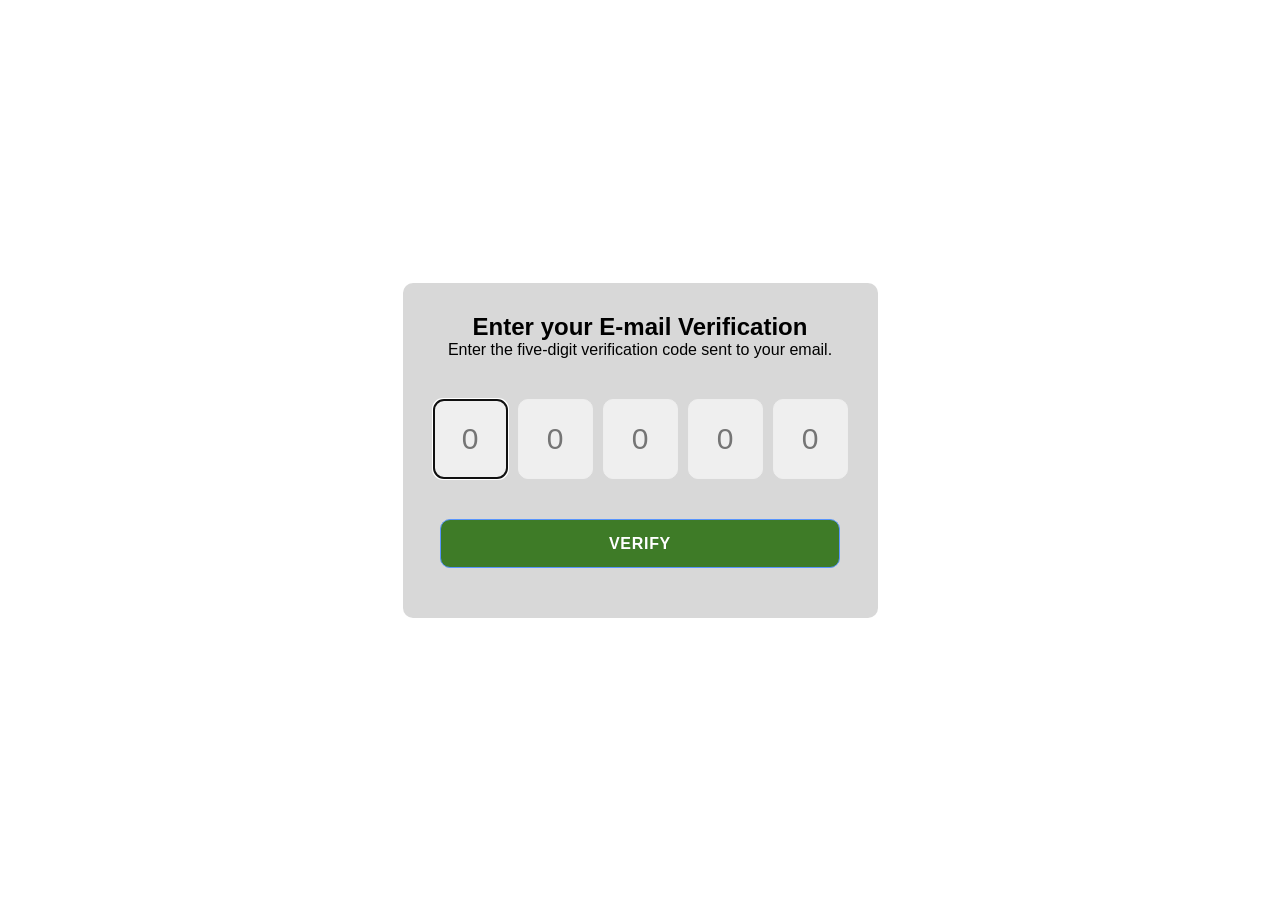
<file: otp.html>
<!DOCTYPE html>
<html lang="en">
  <head>
    <meta charset="UTF-8" />
    <meta name="viewport" content="width=device-width, initial-scale=1.0" />
    <link rel="stylesheet" href="CSS_JS_IMAGE/style.css" />
    <title>FINALS IN SIA</title>
    <link rel="icon" href="CSS_JS_IMAGE/log.svg">
  </head>
  <body>
<section class="verification">
  <div class="vcontainer">
    <h2>Enter your E-mail Verification</h2>


    <p>
    Enter the five-digit verification code sent to your email.
    </p>
    <div class="code-container">
      <input type="number" class="code" placeholder="0" min="0" max="9" required>
      <input type="number" class="code" placeholder="0" min="0" max="9" required>
      <input type="number" class="code" placeholder="0" min="0" max="9" required>
      <input type="number" class="code" placeholder="0" min="0" max="9" required>
      <input type="number" class="code" placeholder="0" min="0" max="9" required>
    </div>
    <div>
      <button type="button" class="btn btn-primary">Verify</button>
    </div>
  </div>
</section>
<script>
  const codes = document.querySelectorAll('.code');
  codes[0].focus();

  codes.forEach((code, idx) => {
    code.addEventListener('keydown', (e) => {
      if (e.key >= 0 && e.key <= 9) {
        codes[idx].value = '';
        setTimeout(() => codes[idx + 1]?.focus(), 10);
      } else if (e.key === 'Backspace') {
        setTimeout(() => codes[idx - 1]?.focus(), 10);
      }
    });
  });

  document.querySelector(".btn-primary").addEventListener("click", () => {
    const enteredOtp = Array.from(codes).map((input) => input.value).join("");
    const storedOtp = localStorage.getItem("otp");

    if (enteredOtp === storedOtp) {
      alert("OTP verified successfully!");
      localStorage.removeItem("otp");
      window.location.href = "dashboard.html";
    } else {
      alert("Invalid OTP. Please try again.");
    }
  });
</script>
</body>
</html>
</file>
<file: CSS_JS_IMAGE/style.css>
@import url("https://fonts.googleapis.com/css2?family=Poppins:wght@200;300;400;500;600;700;800&display=swap");

* {
  margin: 0;
  padding: 0;
  box-sizing: border-box;
}

body,
input {
  font-family: "Poppins", sans-serif;
}

  /*=============== LOGIN FORM ================*/
.container {
  position: relative;
  width: 100%;
  background-color: #fff;
  min-height: 100vh;
  overflow: hidden;
}

.forms-container {
  position: absolute;
  width: 100%;
  height: 100%;
  top: 0;
  left: 0;
}

.signin-signup {
  position: absolute;
  top: 50%;
  transform: translate(-50%, -50%);
  left: 75%;
  width: 50%;
  transition: 1s 0.7s ease-in-out;
  display: grid;
  grid-template-columns: 1fr;
  z-index: 5;
}

form {
  display: flex;
  align-items: center;
  justify-content: center;
  flex-direction: column;
  padding: 0rem 5rem;
  transition: all 0.2s 0.7s;
  overflow: hidden;
  grid-column: 1 / 2;
  grid-row: 1 / 2;
}

form.sign-up-form {
  opacity: 0;
  z-index: 1;
}

form.sign-in-form {
  z-index: 2;
}

.title {
  font-size: 2.2rem;
  color: #444;
  margin-bottom: 10px;
}

.input-field {
  max-width: 380px;
  width: 100%;
  background-color: #f0f0f0;
  margin: 10px 0;
  height: 55px;
  border-radius: 55px;
  display: grid;
  grid-template-columns: 15% 85%;
  padding: 0 0.4rem;
  position: relative;
}

.input-field i {
  text-align: center;
  line-height: 55px;
  color: #acacac;
  transition: 0.5s;
  font-size: 1.1rem;
}

.input-field input {
  background: none;
  outline: none;
  border: none;
  line-height: 1;
  font-weight: 600;
  font-size: 1.1rem;
  color: #333;
}

.input-field input::placeholder {
  color: #aaa;
  font-weight: 500;
}

.social-text {
  padding: 0.7rem 0;
  font-size: 1rem;
}

.social-media {
  display: flex;
  justify-content: center;
}

.social-icon {
  height: 46px;
  width: 46px;
  display: flex;
  justify-content: center;
  align-items: center;
  margin: 0 0.45rem;
  color: #333;
  border-radius: 50%;
  border: 1px solid #333;
  text-decoration: none;
  font-size: 1.1rem;
  transition: 0.3s;
}

.social-icon:hover {
  color: #3E7B27;
  border-color: #3E7B27;
}

.btn {
  width: 150px;
  background-color: #3E7B27;
  border: none;
  outline: none;
  height: 49px;
  border-radius: 49px;
  color: #fff;
  text-transform: uppercase;
  font-weight: 600;
  margin: 10px 0;
  cursor: pointer;
  transition: 0.5s;
}

.btn:hover {
  background-color: #3E7B27;
}
.panels-container {
  position: absolute;
  height: 100%;
  width: 100%;
  top: 0;
  left: 0;
  display: grid;
  grid-template-columns: repeat(2, 1fr);
}

.container:before {
  content: "";
  position: absolute;
  height: 2000px;
  width: 2000px;
  top: -10%;
  right: 48%;
  transform: translateY(-50%);
  background-image: linear-gradient(-45deg, #3E7B27 0%, #04befe 100%);
  transition: 1.8s ease-in-out;
  border-radius: 50%;
  z-index: 6;
}

.image {
  width: 100%;
  transition: transform 1.1s ease-in-out;
  transition-delay: 0.4s;
}

.panel {
  display: flex;
  flex-direction: column;
  align-items: flex-end;
  justify-content: space-around;
  text-align: center;
  z-index: 6;
}

.left-panel {
  pointer-events: all;
  padding: 3rem 17% 2rem 12%;
}

.right-panel {
  pointer-events: none;
  padding: 3rem 12% 2rem 17%;
}

.panel .content {
  color: #fff;
  transition: transform 0.9s ease-in-out;
  transition-delay: 0.6s;
}

.panel h3 {
  font-weight: 600;
  line-height: 1;
  font-size: 1.5rem;
}

.panel p {
  font-size: 0.95rem;
  padding: 0.7rem 0;
}

.btn.transparent {
  margin: 0;
  background: none;
  border: 2px solid #fff;
  width: 130px;
  height: 41px;
  font-weight: 600;
  font-size: 0.8rem;
}

.right-panel .image,
.right-panel .content {
  transform: translateX(800px);
}

/* ANIMATION */

.container.sign-up-mode:before {
  transform: translate(100%, -50%);
  right: 52%;
}

.container.sign-up-mode .left-panel .image,
.container.sign-up-mode .left-panel .content {
  transform: translateX(-800px);
}

.container.sign-up-mode .signin-signup {
  left: 25%;
}

.container.sign-up-mode form.sign-up-form {
  opacity: 1;
  z-index: 2;
}

.container.sign-up-mode form.sign-in-form {
  opacity: 0;
  z-index: 1;
}

.container.sign-up-mode .right-panel .image,
.container.sign-up-mode .right-panel .content {
  transform: translateX(0%);
}

.container.sign-up-mode .left-panel {
  pointer-events: none;
}

.container.sign-up-mode .right-panel {
  pointer-events: all;
}

@media (max-width: 870px) {
  .container {
    min-height: 800px;
    height: 100vh;
  }
  .signin-signup {
    width: 100%;
    top: 95%;
    transform: translate(-50%, -100%);
    transition: 1s 0.8s ease-in-out;
  }

  .signin-signup,
  .container.sign-up-mode .signin-signup {
    left: 50%;
  }

  .panels-container {
    grid-template-columns: 1fr;
    grid-template-rows: 1fr 2fr 1fr;
  }

  .panel {
    flex-direction: row;
    justify-content: space-around;
    align-items: center;
    padding: 2.5rem 8%;
    grid-column: 1 / 2;
  }

  .right-panel {
    grid-row: 3 / 4;
  }

  .left-panel {
    grid-row: 1 / 2;
  }

  .image {
    width: 200px;
    transition: transform 0.9s ease-in-out;
    transition-delay: 0.6s;
  }

  .panel .content {
    padding-right: 15%;
    transition: transform 0.9s ease-in-out;
    transition-delay: 0.8s;
  }

  .panel h3 {
    font-size: 1.2rem;
  }

  .panel p {
    font-size: 0.7rem;
    padding: 0.5rem 0;
  }

  .btn.transparent {
    width: 110px;
    height: 35px;
    font-size: 0.7rem;
  }

  .container:before {
    width: 1500px;
    height: 1500px;
    transform: translateX(-50%);
    left: 30%;
    bottom: 68%;
    right: initial;
    top: initial;
    transition: 2s ease-in-out;
  }

  .container.sign-up-mode:before {
    transform: translate(-50%, 100%);
    bottom: 32%;
    right: initial;
  }

  .container.sign-up-mode .left-panel .image,
  .container.sign-up-mode .left-panel .content {
    transform: translateY(-300px);
  }

  .container.sign-up-mode .right-panel .image,
  .container.sign-up-mode .right-panel .content {
    transform: translateY(0px);
  }

  .right-panel .image,
  .right-panel .content {
    transform: translateY(300px);
  }

  .container.sign-up-mode .signin-signup {
    top: 5%;
    transform: translate(-50%, 0);
  }
}

@media (max-width: 570px) {
  form {
    padding: 0 1.5rem;
  }

  .image {
    display: none;
  }
  .panel .content {
    padding: 0.5rem 1rem;
  }
  .container {
    padding: 1.5rem;
  }

  .container:before {
    bottom: 72%;
    left: 50%;
  }

  .container.sign-up-mode:before {
    bottom: 28%;
    left: 50%;
  }
}

.alert-danger {
  padding: 15px;
  color: #721c24;
  background-color: #f8d7da;
  border: 1px solid #f5c6cb;
  border-radius: 5px;
  margin-bottom: 10px;
}

.alert-success {
  padding: 15px;
  color: #155724;
  background-color: #d4edda;
  border: 1px solid #c3e6cb;
  border-radius: 5px;
  margin-bottom: 10px;
}

.container-table {
  margin: 20px auto;
  width: 50%;
}

.styled-table {
  width: 100%;
  border-collapse: collapse;
}

.styled-table td {
  padding: 8px;
  border: 1px solid #3E7B27;
}

.styled-table label {
  font-weight: bold;
}

.styled-table input[type="text"],
.styled-table input[type="email"],
.styled-table textarea {
  width: 100%;
  padding: 6px;
  border: 1px solid #3E7B27;
  border-radius: 4px;
}

.styled-table button[type="submit"] {
  padding: 8px 16px;
  background-color: #3E7B27;
  color: white;
  border: none;
  border-radius: 4px;
  cursor: pointer;
}

.styled-table button[type="submit"]:hover {
  background-color: #3E7B27;
}

.title {
  text-align: center;
  margin-top: 20px;
  font-size: 24px;
  color: #333; 
}

a{
  text-decoration: none;
  color:white;
  }

  .alert-box {
    margin-top: 10px;
    font-size: 18px;
    text-align: center;
    opacity: 0;
    transform: translateY(-10px);
    transition: opacity 0.3s ease, transform 0.3s ease;
  }
  
  .sign-up-form .alert-box {
    color: #4caf50; /* Green color for success messages */
  }
  
  /* Enhanced modern pop-up styling */
.messageDiv {
  background-color: #3E7B27; /* Primary blue color */
  color: #ffffff; /* White text for contrast */
  padding: 15px 25px; /* Increased padding for better touch target */
  border-radius: 8px; /* Slightly rounded corners */
  font-size: 1rem; /* Standard font size */
  position: absolute; /* Positioned relative to its container */
  top: -10px; /* Position it slightly below the top */
  left: 50%; /* Center horizontally */
  transform: translateX(-50%); /* Horizontal centering adjustment */
  opacity: 1; /* Initially visible */
  z-index: 10000; /* Highest layer positioning */
  max-width: 90%; /* Responsive width */
  box-shadow: 0 8px 16px rgba(0, 0, 0, 0.2); /* Enhanced shadow for visibility */
  text-align: center; /* Center align text */
  word-wrap: break-word; /* Handle long text gracefully */
}

/* Fade-out animation */
@keyframes fadeOut {
  to {
    opacity: 0;
  }
}


  /*=============== DASHBOARD ================*/
  .user .banner {
    width: 100%;
    background-color: #3E7B27;
    color: white;
    display: flex;
    justify-content: space-between;
    align-items: center;
    padding: 10px 20px;
    position: fixed;
    top: 0;
    z-index: 1000;
    box-shadow: 0 2px 4px rgba(0, 0, 0, 0.1);
    transition: transform 0.4s ease, opacity 0.4s ease;
}

.user .banner.hiding {
    transform: translateY(-100%);
    opacity: 0;
}

.user .banner h1 {
    margin: 0;
    font-size: 1.5rem;
    display: flex;
    align-items: center;
}

.user .banner .nav-links {
    display: flex;
    align-items: center;
}

.user .banner a {
    text-decoration: none;
    color: white;
    margin: 0 30px 0 0;
    font-size: 1rem;
    padding: 5px 10px;
    border-radius: 5px;
    transition: background-color 0.3s, transform 0.3s;
}

.user .banner a:hover {
    background-color: #3E7B27;
    transform: scale(1.1);
}

.user .banner button {
  text-decoration: none;
  color: white;
  background-color: #3E7B27;
  margin: 0 30px 0 0;
  font-size: 1rem;
  padding: 5px 10px;
  border-radius: 5px;
  transition: background-color 0.3s, transform 0.3s;
}

.user .banner button:hover {
  background-color: #3E7B27;
  transform: scale(1.1);
}

.user .banner .toggle {
    display: none;
    font-size: 1.5rem;
    margin: 0 30px 0 0;
    cursor: pointer;
}

.user .main-content {
    margin-top: 70px; /* Adjust based on banner height */
    background-color: white;
    padding: 20px;
}

.user .header {
    background-color: #3E7B27;
    color: white;
    padding: 20px;
    border-radius: 8px;
    margin-bottom: 20px;
}

.user .cards {
    display: grid;
    grid-template-columns: repeat(auto-fill, minmax(300px, 1fr));
    gap: 20px;
}

.user .card {
    background-color: #f4f4f9;
    border-radius: 8px;
    padding: 50px;
    box-shadow: 0 4px 6px rgba(0, 0, 0, 0.1);
    text-align: center;
    transition: transform 0.3s, box-shadow 0.3s;
}

.user .card:hover {
    transform: translateY(-5px);
    box-shadow: 0 6px 10px rgba(0, 0, 0, 0.15);
}

.user .card h2 {
    margin: 0;
    font-size: 1.2rem;
}

.user .card p {
    margin: 10px 0;
    font-size: 0.9rem;
    color: #555;
}

.user .card .button {
    background-color: #3E7B27;
    color: white;
    border: none;
    padding: 10px 20px;
    border-radius: 8px;
    cursor: pointer;
    transition: background-color 0.3s;
}

.user .card .button:hover {
    background-color: #3E7B27;
}

/* Responsive Design */
@media (max-width: 768px) {
  .user .banner .nav-links {
        display: none;
        flex-direction: column;
        background-color: #3E7B27;
        position: absolute;
        top: 50px;
        right: 20px;
        padding: 10px;
        border-radius: 8px;
        box-shadow: 0 4px 6px rgba(0, 0, 0, 0.1);
        animation: fadeInSlideDown 0.5s ease;
    }

    .user .banner .nav-links.active {
        display: flex;
    }

    .user .banner .toggle {
        display: block;
    }
}

.messageDiv {
  font-size: 0.9rem; /* Slightly smaller font */
  padding: 10px 15px; /* Adjust padding */
  z-index: 10000; /* Highest layer positioning */
  top: -10px; /* Position it slightly below the top */
}

@media (max-width: 480px) {
  .user .main-content {
        margin-top: 80px;
        padding: 10px;
    }
}

.messageDiv {
  font-size: 0.9rem; /* Slightly smaller font */
  padding: 10px 15px; /* Adjust padding */
  z-index: 10000; /* Highest layer positioning */
  top: -10px; /* Position it slightly below the top */
}

/* Animations */
@keyframes fadeInSlideDown {
    from {
        opacity: 0;
        transform: translateY(-20px);
    }
    to {
        opacity: 1;
        transform: translateY(0);
    }
}

 /*=============== AUTHENTICATION ================*/
.verification {
  font-family: "Lato", sans-serif;
  height: 100vh;
  display: flex;
  align-items: center;
  justify-content: center;
  overflow: hidden;
  margin: 0;
}

.verification .vcontainer {
  background-color: rgba(212, 212, 212, 0.897);
  border-radius: 10px;
  padding: 30px;
  max-width: 90%; /* Adjusted for better mobile fit */
  text-align: center;
  box-sizing: border-box; /* Ensures padding doesn't exceed container width */
}

.verification .code-container {
  display: flex;
  align-items: center;
  justify-content: center;
  margin: 40px 0;
  gap: 10px; /* Improved spacing for inputs */
  flex-wrap: wrap; /* Automatically wrap on smaller screens */
}

.verification .code {
  caret-color: transparent;
  background-color: rgba(255, 255, 255, 0.6);
  border-radius: 10px;
  border: 1px solid #eee;
  font-size: 30px;
  font-family: "Lato", sans-serif;
  width: 75px;
  height: 80px;
  text-align: center;
  font-weight: 300;
}

.verification .code::-webkit-outer-spin-button,
.verification .code::-webkit-inner-spin-button {
  -webkit-appearance: none;
}

.verification .code:valid {
  border-color: #3E7B27;
  box-shadow: 0 10px 10px -5px rgba(0, 0, 0, 0.25);
}

.verification .btn {
  font-family: "Lato", sans-serif;
  width: 100%; /* Adjusted to fit smaller screens */
  max-width: 400px;
  text-align: center;
  cursor: pointer;
  border: 1px solid transparent;
  padding: 0.775rem 0.75rem;
  font-size: 1rem;
  line-height: 1.5;
  border-radius: 10px;
  text-transform: uppercase;
  letter-spacing: 0.7px;
  margin: 0 auto 20px auto;
  display: inline-block;
}

.verification .btn-primary {
  color: #fff;
  background-color: #3E7B27;
  border-color: #5995fd;
}

/* Responsive styles for mobile */
@media (max-width: 600px) {
  .verification .code-container {
    flex-wrap: wrap;
    gap: 8px; /* Slightly smaller spacing */
  }

  .verification .code {
    font-size: 20px; /* Reduced font size for smaller screens */
    height: 60px;
    width: 60px;
  }

  .verification .vcontainer {
    padding: 20px; /* Adjusted padding for mobile */
  }

  .verification .btn {
    font-size: 0.9rem; /* Smaller text for button */
    padding: 0.7rem; /* Adjusted button padding */
  }
}
  /*=============== ADMIN PAGE ================*/
  .admin .sidebar {
    background-color: #3E7B27;
    color: #fff;
    width: 250px;
    min-width: 233px;
    padding: 15px;
    position: fixed;
    height: 100%;
    left: 0;
    top: 0;
    transition: all 0.3s ease;
    z-index: 2000;
    overflow: hidden;
    display: flex;
    flex-direction: column;
    justify-content: space-between; /* Ensures footer stays at the bottom */
    height: 100vh; /* Full vertical height */
}

.admin .sidebar-footer {
    padding: 10px;
    margin-top: auto; /* Pushes the footer to the bottom */
}


.admin .sidebar-footer .logout-btn {
  color: #fff;
  cursor: pointer;
  text-decoration: none;
  font-size: 1rem;
  padding: 10px 15px;
  border-radius: 5px;
  display: flex;
  align-items: center;
  gap: 10px;
  transition: background-color 0.3s ease, padding 0.3s ease;
}

.admin .sidebar-footer .logout-btn:hover {
  background-color: #3a3a4d;
}


.admin .sidebar.closed {
    width: 60px;
}

.admin .sidebar-header {
    font-size: 1.5rem;
    font-weight: bold;
    margin-bottom: 20px;
    text-align: center;
    transition: opacity 0.3s ease;
}

.admin .sidebar ul {
    list-style: none;
    padding: 0;
    margin: 0;
}

.admin .sidebar ul li {
    margin: 15px 0;
}

.admin .sidebar ul li a {
    color: #fff;
    text-decoration: none;
    font-size: 1rem;
    padding: 10px 15px;
    border-radius: 5px;
    display: flex;
    align-items: center;
    gap: 10px;
    transition: background-color 0.3s ease, padding 0.3s ease;
}

.admin .sidebar ul li a:hover {
    background-color: #3a3a4d;
}

.admin .sidebar ul li i {
    font-size: 1.2rem;
}

.admin .sidebar-toggle {
    background-color: #3E7B27;
    color: #fff;
    border: none;
    padding: 10px;
    cursor: pointer;
    position: fixed;
    top: 10px;
    left: 5px;
    z-index: 3000;
    border-radius: 5px;
    display: none;
}

.admin .sidebar-overlay {
    display: none;
    position: fixed;
    top: 0;
    left: 0;
    width: 100%;
    height: 100%;
    background: rgba(0, 0, 0, 0.5);
    z-index: 1500;
}

.admin .sidebar-overlay.active {
    display: block;
}

.admin .main-content {
    flex: 1;
    margin-left: 250px;
    margin-top: 10px;
    padding: 20px;
    overflow: auto;
    background-color: #ffffff;
    box-shadow: 0px 4px 10px rgba(0, 0, 0, 0.1);
    border-radius: 10px;
    transition: margin-left 0.3s ease;
}

.admin .sidebar.closed + .main-content {
    margin-left: 60px;
}

.admin .banners {
    background-color: #3E7B27;
    color: white;
    text-align: center;
    padding: 15px 20px;
    margin-bottom: 20px;
    border-radius: 10px;
    font-size: 1.25rem;
    font-weight: bold;
    box-shadow: 0px 4px 10px rgba(0, 0, 0, 0.1);
}

.admin .table-container {
    overflow-x: auto;
}

@media (max-width: 768px) {
  .admin .sidebar-toggle {
        display: block;
    }

    .admin .main-content {
        margin-left: 60px;
    }

    .admin .sidebar {
        transform: translateX(-80%);
    }

    .admin .sidebar.open {
        transform: translateX(0);
    }
}
</file>
